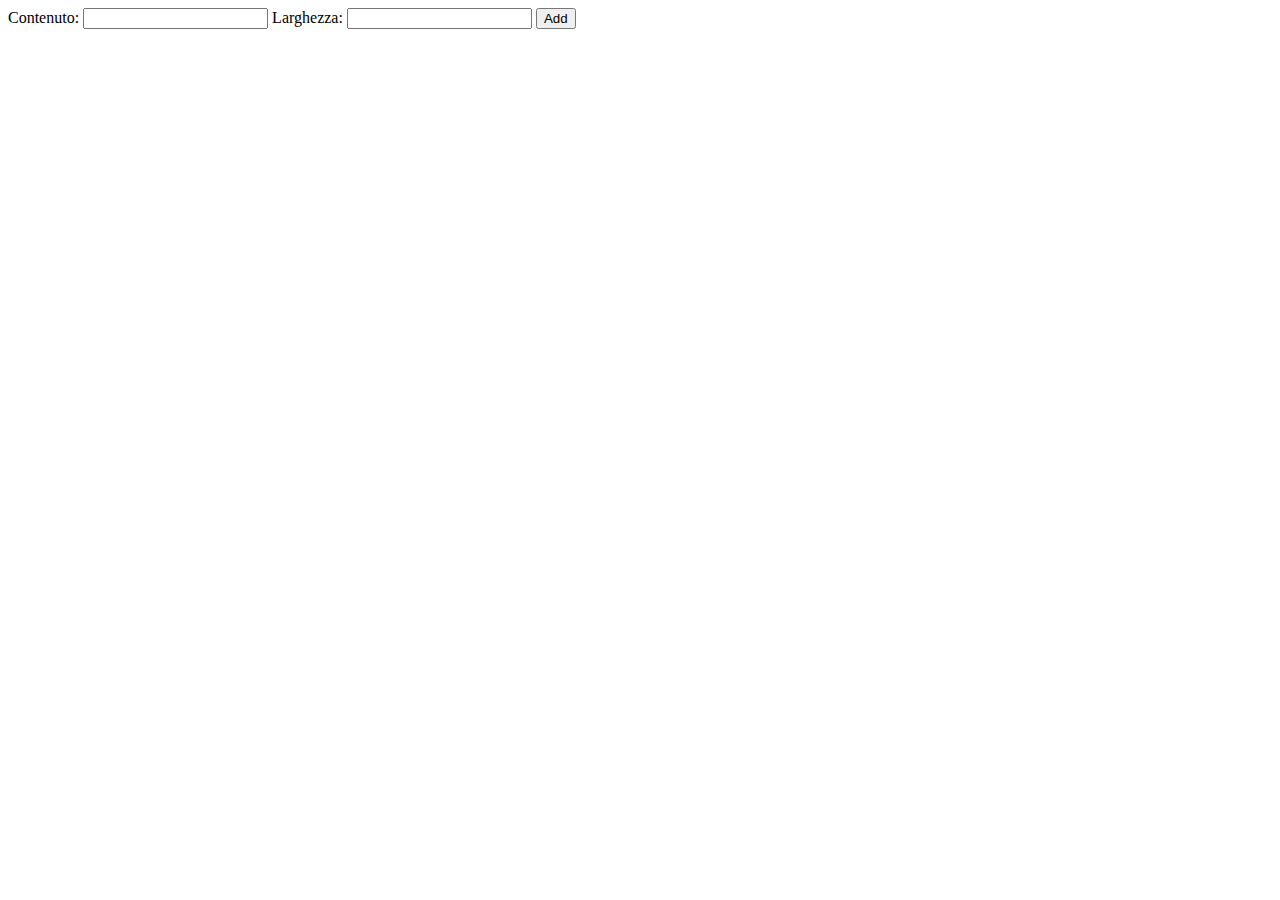
<file: Example/Index.html>
﻿<!DOCTYPE html>
<html xmlns="http://www.w3.org/1999/xhtml">
<head>
    <title></title>
    <link href="style.css" rel="stylesheet" />
    <script src="Scripts/jquery-1.8.2.js"></script>
    <script src="Scripts/jquery-ui-1.9.0.custom.js"></script>
    <script src="Scripts/metroTilePanel.min.js"></script>
    <script>
        var panels = [];

        $(document).ready(function () {
            $(document).mouseleave(function () {
                for (var i = 0; i < panels.length; i++) {
                    panels[i].releaseDrags();
                }
            });

            var panel1 = new MetroPanel(320, "#tilePanel1", 500);
            var panel2 = new MetroPanel(320, "#tilePanel2", 500);

            panels.push(panel1, panel2);
            //var panel2 = new MetroPanel(320, "#tilePanel2");
            $("#addButton").click(function () {
                // width and margin parameter will be added in next versions
                panel1.addTile($("#content").attr("value"), parseInt($("#width").attr("value")), 10);
                panel2.addTile($("#content").attr("value"), parseInt($("#width").attr("value")), 10);
            });
        });
    </script>
</head>
<body>
    Contenuto: <input type="text" id="content" />  Larghezza: <input type="number" id="width"/>
    <button id="addButton">Add</button>

    <div id="tilePanel1" style="position: relative;">

    </div>

    <div id="tilePanel2" style="position: relative; margin-left: 650px">

    </div>
</body>
</html>
</file>
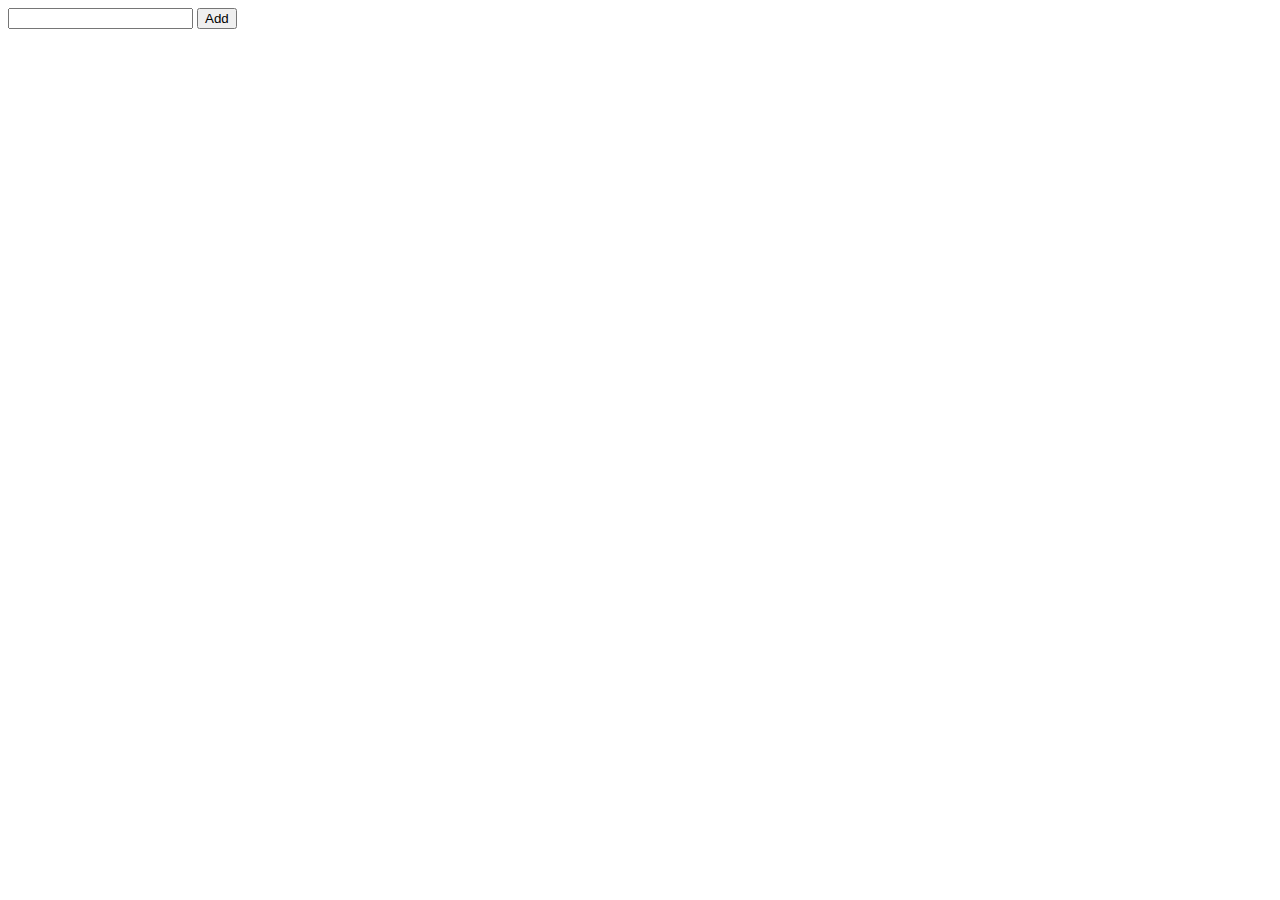
<file: WebApplication18/Index.html>
﻿<!DOCTYPE html>
<html xmlns="http://www.w3.org/1999/xhtml">
<head>
    <title></title>
    <link href="style.css" rel="stylesheet" />
    <script src="Scripts/jquery-1.8.2.js"></script>
    <script src="Scripts/tilePanel.min.js"></script>
    <script>
        $(document).ready(function () {
            var panel = new MetroPanel(400, ".tiles");
            $("#addButton").click(function () {
                // width and margin parameter will be added in next versions
                panel.addTile($("#content").attr("value"), 300, 10);
            });
        });
    </script>
</head>
<body>
    <div id="#info"></div>
    <input type="text" id="content" />
    <button id="addButton">Add</button>

    <div class="tiles">

    </div>
</body>
</html>
</file>
<file: Example/style.css>
﻿.tile {
    width: 150px;
    height: 150px;
    border: 1px solid #62bdff;
    cursor: pointer;
    background-color: #0094ff;
    -moz-transition: background-color ease-out 0.3s;
    -o-transition: background-color ease-out 0.3s;
    -webkit-transition: background-color ease-out 0.3s;
    transition: background-color ease-out 0.3s;
}

.temp-placeholder {    
    position: absolute;
    height: 150px;
    background-color: rgba(0, 0, 0, 0.17);
}


.tile:nth-of-type(2n+1):hover
{
        background-color: green;
    border: 1px solid #b6ff00;
}

.tile:nth-of-type(2n):hover
{
        background-color: yellow;
    border: 1px solid #ffd800;
}

.double {
    width: 320px;
}

.green {

}

.blue {
        background-color: #0094ff;

}

.yellow {

    background-color: yellow;
}

.red {
    background-color: red;
}
</file>
<file: WebApplication18/style.css>
﻿.tile {
    width: 150px;
    height: 150px;
    border: 1px solid #62bdff;
    cursor: pointer;
    background-color: #0094ff;
}

.tile:nth-of-type(2n+1)
{
        background-color: green;
    border: 1px solid #b6ff00;
}

.tile:nth-of-type(3n)
{
        background-color: yellow;
    border: 1px solid #ffd800;
}

.double {
    width: 320px;
}

.green {

}

.blue {
        background-color: #0094ff;

}

.yellow {

    background-color: yellow;
}

.red {
    background-color: red;
}
</file>
